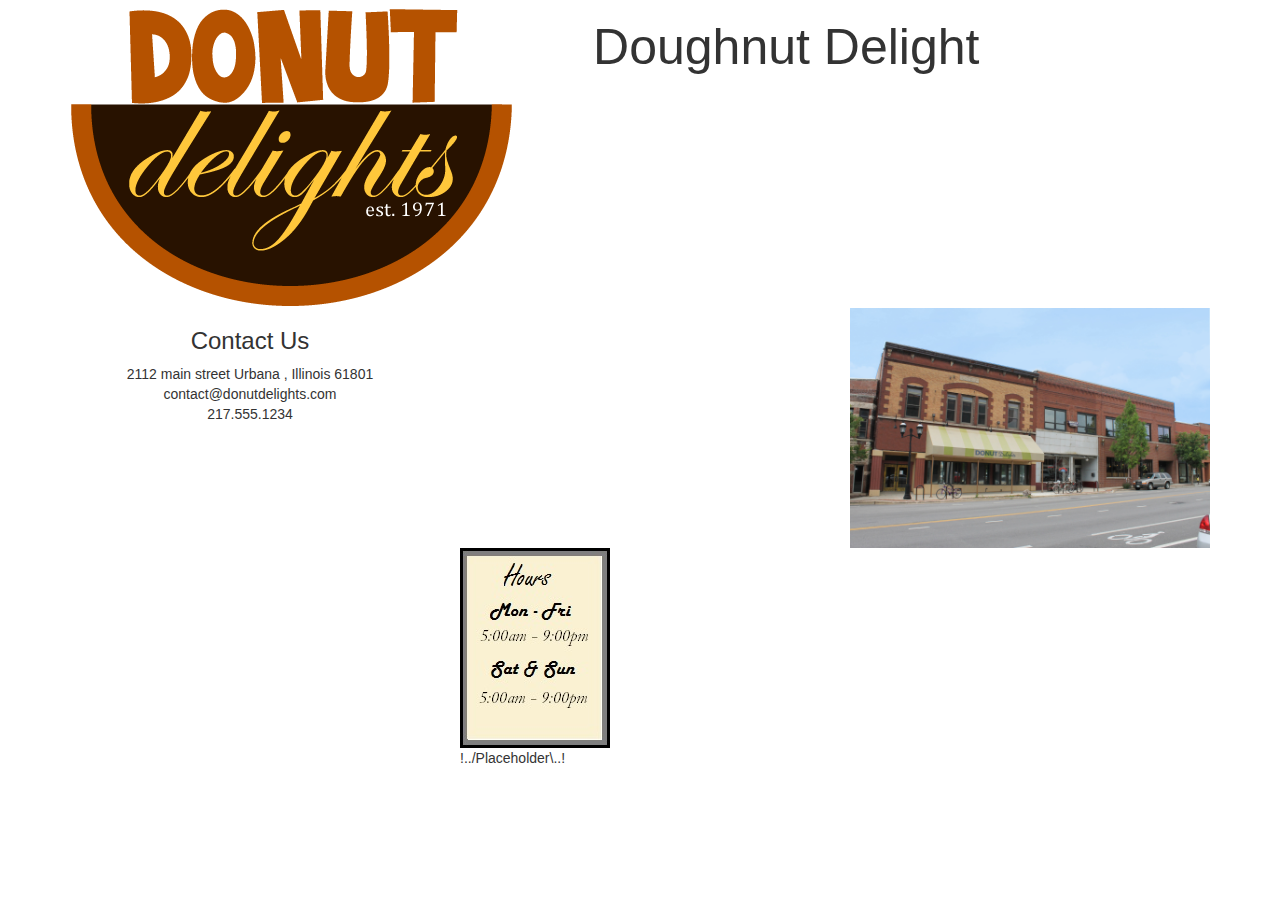
<file: Site/Contact_us_option_1.html>
<!DOCTYPE html>
<html lang="en">

<head>
    <title>Xx_option_1_xX Doughnut Delights Contact Us Xx_option_1_xX</title>
	<link href="../css/bootstrap.css" rel="stylesheet">
    <link href="../css/bootstrap.min.css" rel="stylesheet">
    <link href="../css/tem_css.css" rel="stylesheet">
</head>
<body>
	<div class="container">
		<div class="row">
			<div class="col-md-3 col-sm-4">
				<div class="row">
					<div id="logo" class="col-md-12 col-sm-12">
						<img src="../images/donutDelightsLogo_cropped.png" alt="logo" class="img">
					</div>
				</div>
			</div>
			<div class="col-md-9 col-sm-8">
				<div class="row">
					<div id="store_name" class="col-md-12 col-sm-12">
						<h1>
							Doughnut Delight
						</h1>
					</div>
				</div>
			</div>
		</div>
		<div class="row">
			<div class="col-md-4 col-sm-4">
				<div class="row">
					<div id="contact_us" class="col-md-12 col-sm-12">
						<h3>
                            Contact Us
                        </h3>
						<p>
                            2112 main street Urbana , Illinois 61801<br>
                            contact@donutdelights.com<br>
                            217.555.1234
						</p>
					</div>
				</div>
			</div>
			<div class="col-md-4 col-sm-4">
				<div class="row">
					<div id="map" class="col-md-12 col-sm-12">
						
					</div>
				</div>
			</div>
			<div class="col-md-4 col-sm-4">
				<div class="row">
					<div id="store_img" class="col-md-12 col-sm-12">
						<img src="../images/donutDelightsStoreFront1.1.jpg" alt="Outside of Shop" height=100% width=100%>
					</div>
				</div>
			</div>
		</div>
		<div class="row">
			<div id="hours" class="col-md-4 col-md-offset-4 col-sm-4 col-sm-offset-4">
				<img src="../images/hours.jpg" alt="hours" class="img">
				<p>
					!../Placeholder\..!
				</p>
			</div>
		</div>
	</div>
</body>
</html>
</file>
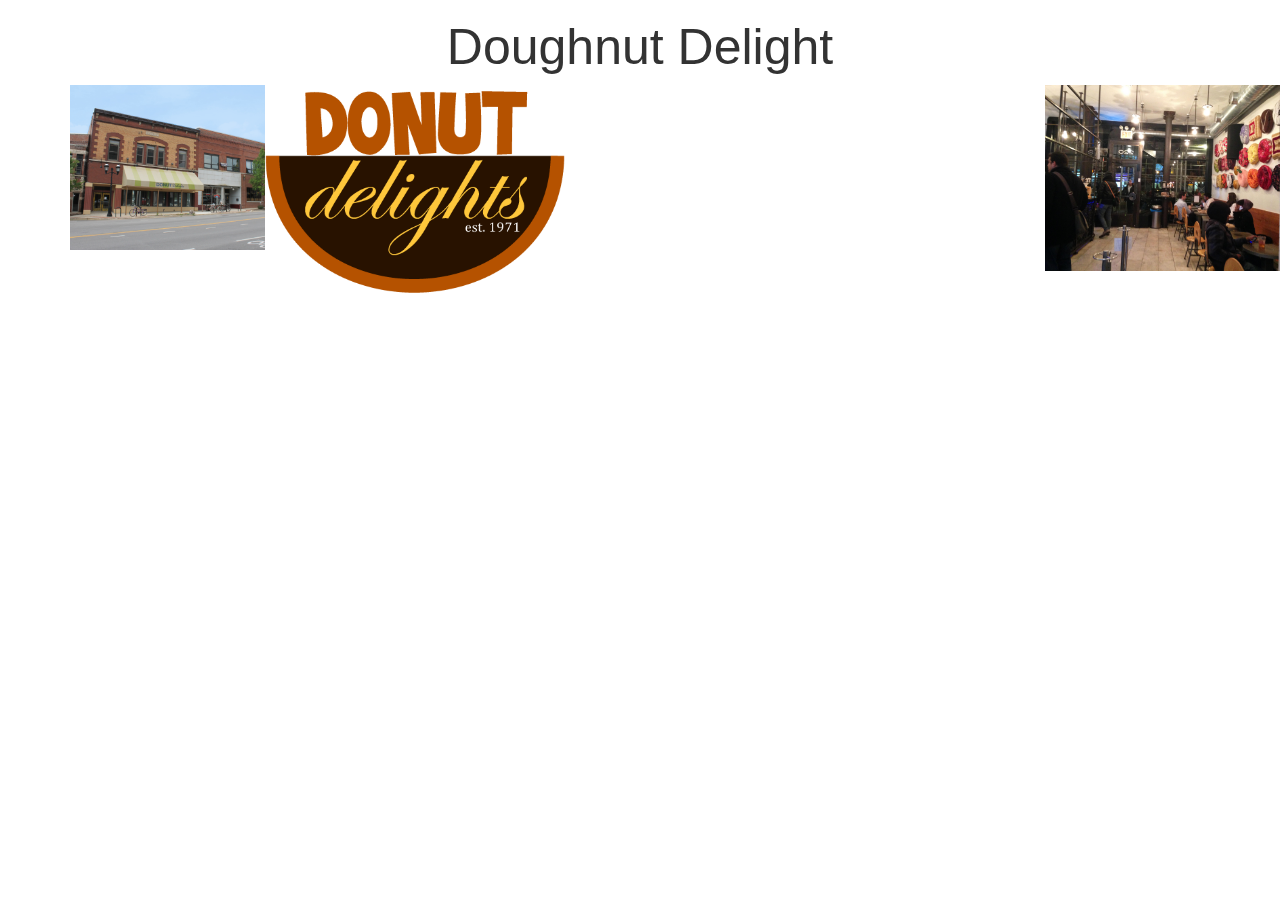
<file: Site/Contact_us_option_2.html>
<!DOCTYPE html>
<html lang="en">

<head>
    <title>Xx_option_1_xX Doughnut Delights Contact Us Xx_option_1_xX</title>
	<link href="../css/bootstrap.css" rel="stylesheet">
    <link href="../css/bootstrap.min.css" rel="stylesheet">
    <link href="../css/tem_css.css" rel="stylesheet">
</head>
<body>
	<div class="container">
		<div class="row">
			<div id="store_name" class="col-md-12 col-sm-12">
				<h1>
					Doughnut Delight
				</h1>
			</div>
		</div>
		<div class="row">
			<div class="col-md-2 col-sm-2">
				<div class="row">
					<div class="col-md-12 col-sm-12">
						<img src="../images/donutDelightsStoreFront1.1.jpg" alt="Outside of Shop" height=150% width=150%>
					</div>
				</div>
			</div>
			<div class="col-md-8 col-sm-8">
				<div class="row">
					<div class="col-md-12 col-sm-12">
						<img src="../images/donutDelightsLogo_cropped.png" alt="logo" class="img" height=40% width=40%>
					</div>
				</div>
				<div class="row">
					<div class="col-md-12 col-sm-12">
						
					</div>
				</div>
			</div>
			<div class="col-md-2 col-sm-2">
				<div class="row">
					<div class="col-md-12 col-sm-12">
						<img src="../images/IMG_1117.jpg" alt="Inside" height=150% width=150%>
					</div>
				</div>
			</div>
		</div>
	</div>
</file>
<file: css/tem_css.css>
#email_offers{
	background-color: chocolate;
}

#orders{
	background-color: chocolate;
}

#contact_us{
	text-align: center;
}

#specials h4{
	text-align: center;
}

#specials p{
	text-align: center;
	font-size: 13px;
}

#news_events h3 {
	text-align: center;
}

#news_events h5 {
	text-align: center;
}

#news_events p {
	text-align: center;
	font-size: 13px;
}

#store_name h1 {
	text-align: center;
	font-size: 50px;
}
</file>
